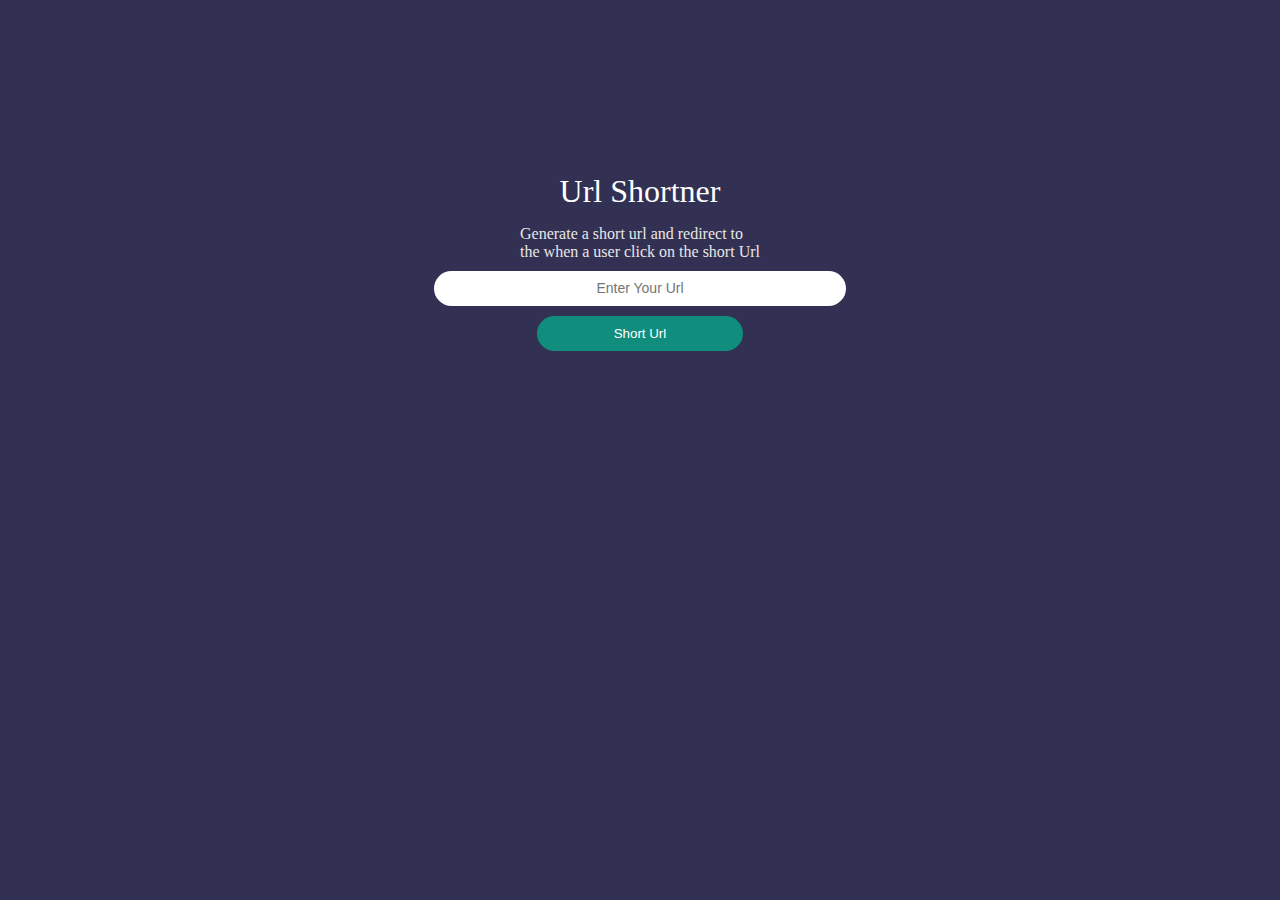
<file: index.html>
<!DOCTYPE html>
<html lang="en">
<head>
    <meta charset="UTF-8">
    <meta name="viewport" content="width=device-width, initial-scale=1.0">
    <title>Url-shortner</title>
    <link rel="stylesheet" href="style.css">
</head>
<body>
    
    <div class="container">
            <label for="url">Url Shortner</label>
            <p>Generate a short url and redirect to<br>the
            when a user click on the short Url</p>
            <input  type="text" id="url"  placeholder="Enter Your Url" >
            <button onclick="shortURL()" id="btn">Short Url</button>
            <div id="result"></div>
    </div>
    


    <script src="Script.js"></script>

</body>
</html>
</file>
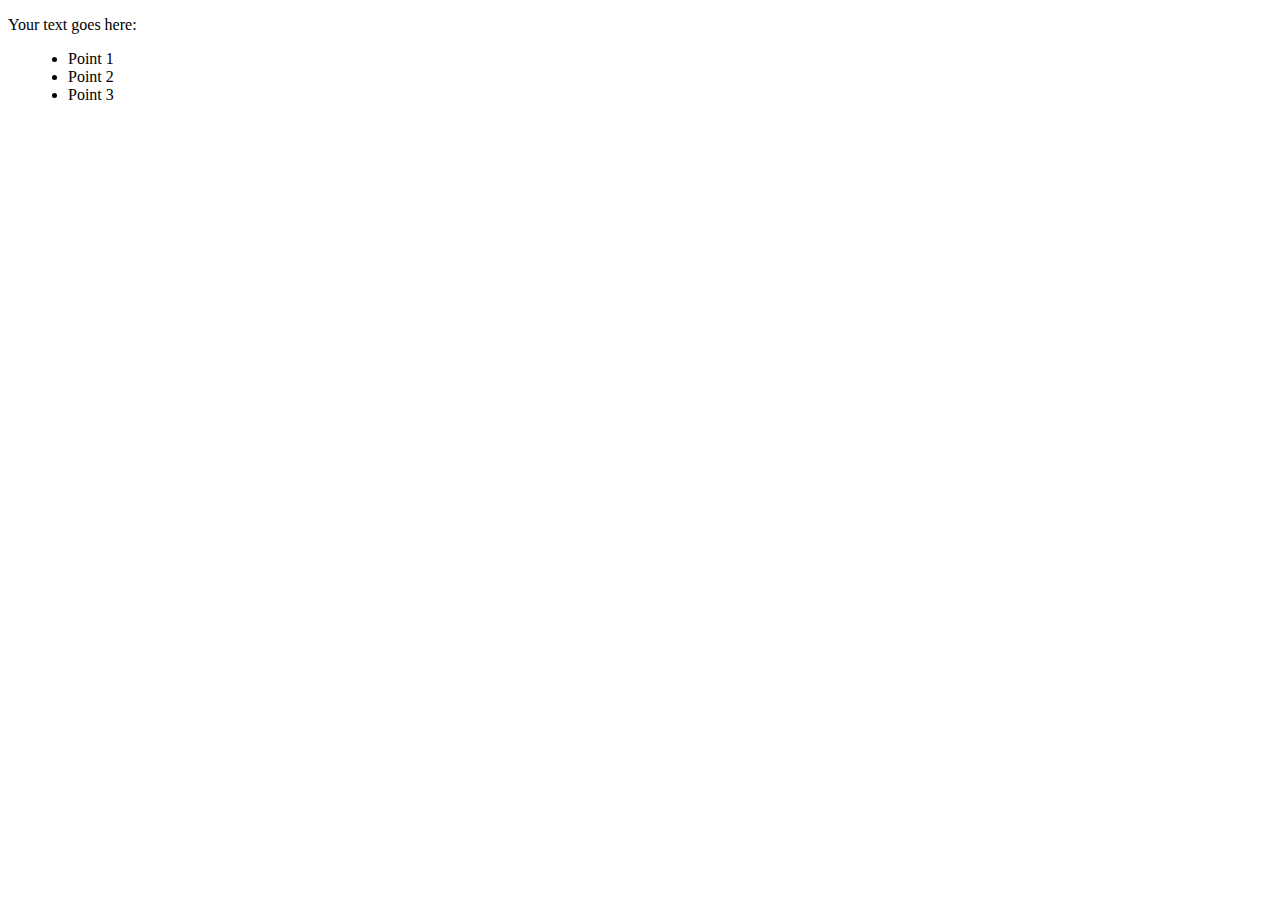
<file: sam.html>
<!DOCTYPE html>
<html lang="en">
<head>
    <meta charset="UTF-8">
    <meta name="viewport" content="width=device-width, initial-scale=1.0">
    <title>Point-wise Text in CSS</title>
    <style>
        /* Define a class for point-wise text */
        .point-wise-list {
            list-style-type: disc; /* Use 'disc' for filled circles, 'circle' for empty circles, or 'square' for squares */
            margin-left: 20px; /* Adjust margin for indentation */
        }
    </style>
</head>
<body>

    <p>Your text goes here:</p>
    
    <!-- Use an unordered list with the specified class for point-wise text -->
    <ul class="point-wise-list">
        <li>Point 1</li>
        <li>Point 2</li>
        <li>Point 3</li>
        <!-- Add more points as needed -->
    </ul>

</body>
</html>
</file>
<file: style.css>
*{
    margin: 0;
    padding: 0;
    box-sizing: border-box;
}
body{
    background-color: #323153;
    display: flex;
    justify-content: center;
    align-items: center;
    padding-top: 8rem;
}
.container{
    display: flex;
    flex-direction: column;
    padding: 40px;
    justify-content: center;
    align-items: center;
    gap: 10px;
    width: 60vw;
    
}

label{
    font-size: 2rem;
    padding:5px;
    color: white;
}

#url{
    padding: 10px;
    border-radius: 30px;
    border: none;
    width: 60%;
}
#url::placeholder{
    text-align: center;
    font-size: 14px;
}
button{
    padding: 10px;
    width: 30%;
    border-radius: 50px;
    border: none;
    background-color: #108D7D;
    color: white;
}
#result{
    padding-top: 3rem;
    display: block;
    flex-direction: column;
    color: rgb(237, 228, 228);
}
p{
    color: rgb(233, 231, 231);
}
</file>
